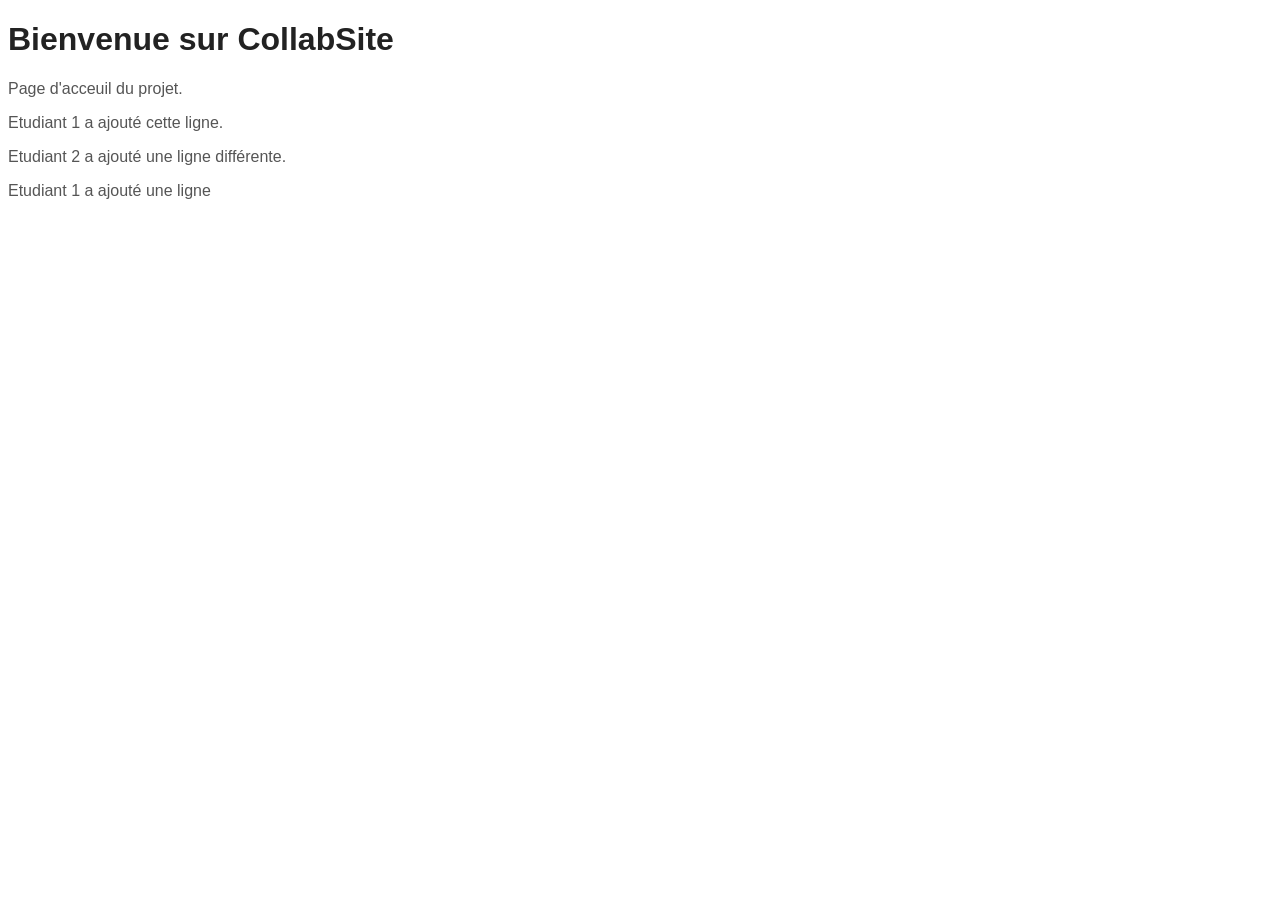
<file: index.html>
<!doctype html>
<html lang="fr">
  <head>
    <meta charset="UTF-8" />
    <meta name="viewport" content="width=device-width, initial-scale=1.0" />
    <title>CollabSite</title>
    <link rel="stylesheet" href="style.css" />
  </head>
  <body>
    <h1>Bienvenue sur CollabSite</h1>
    <p>Page d'acceuil du projet.</p>
    <p>Etudiant 1 a ajouté cette ligne.</p>
    <p>Etudiant 2 a ajouté une ligne différente.</p>
  </body>
</html>

    <p>Etudiant 1 a ajouté une ligne</p>
</body>
</html>
</file>
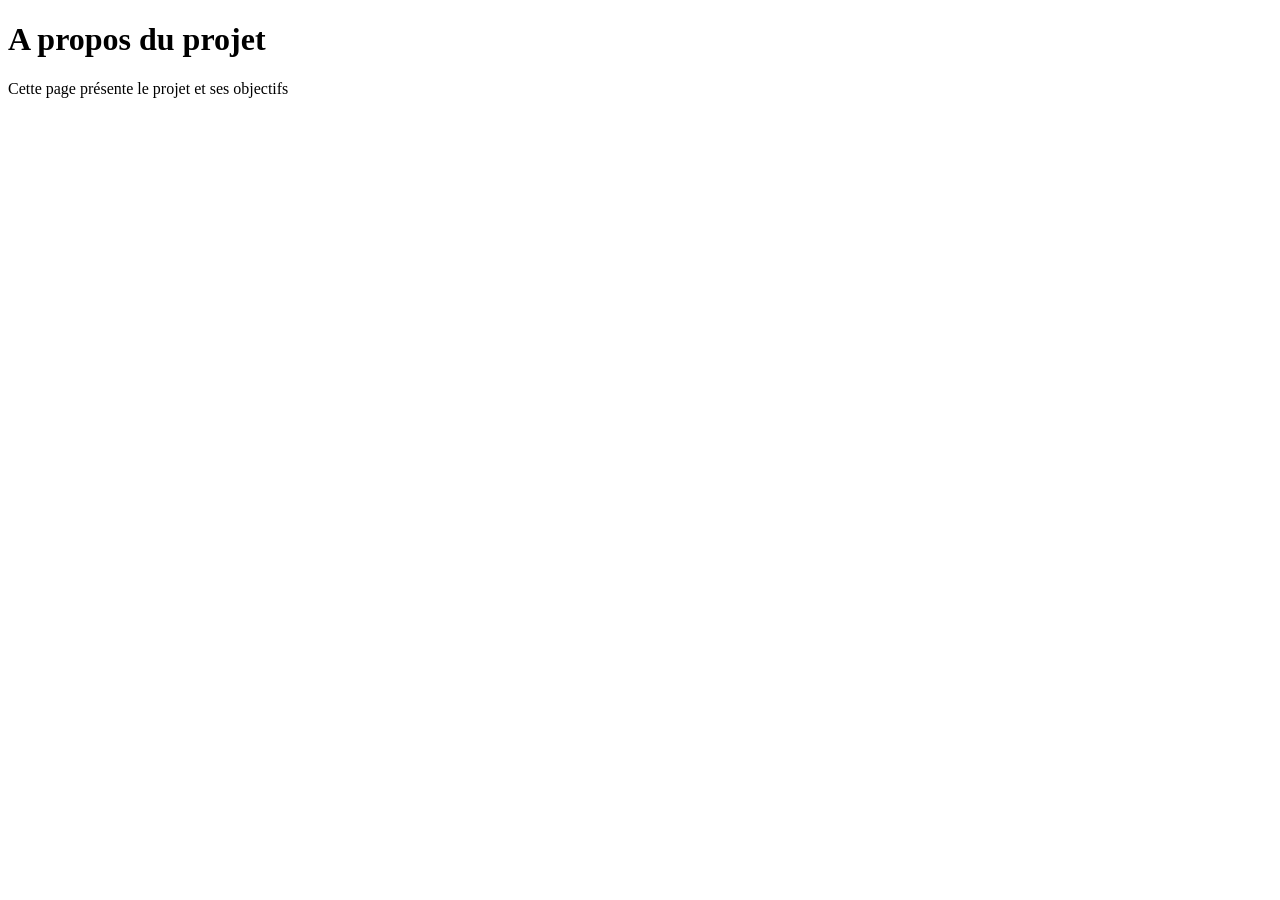
<file: about.html>
<!DOCTYPE html>
<html lang="fr">
<head>
    <meta charset="UTF-8">
    <meta name="viewport" content="width=device-width, initial-scale=1.0">
    <title>a propos </title>
</head>
<body>
    <h1> A propos du projet</h1>
    <p>Cette page présente le projet et ses objectifs</p>
</body>
</html>
</file>
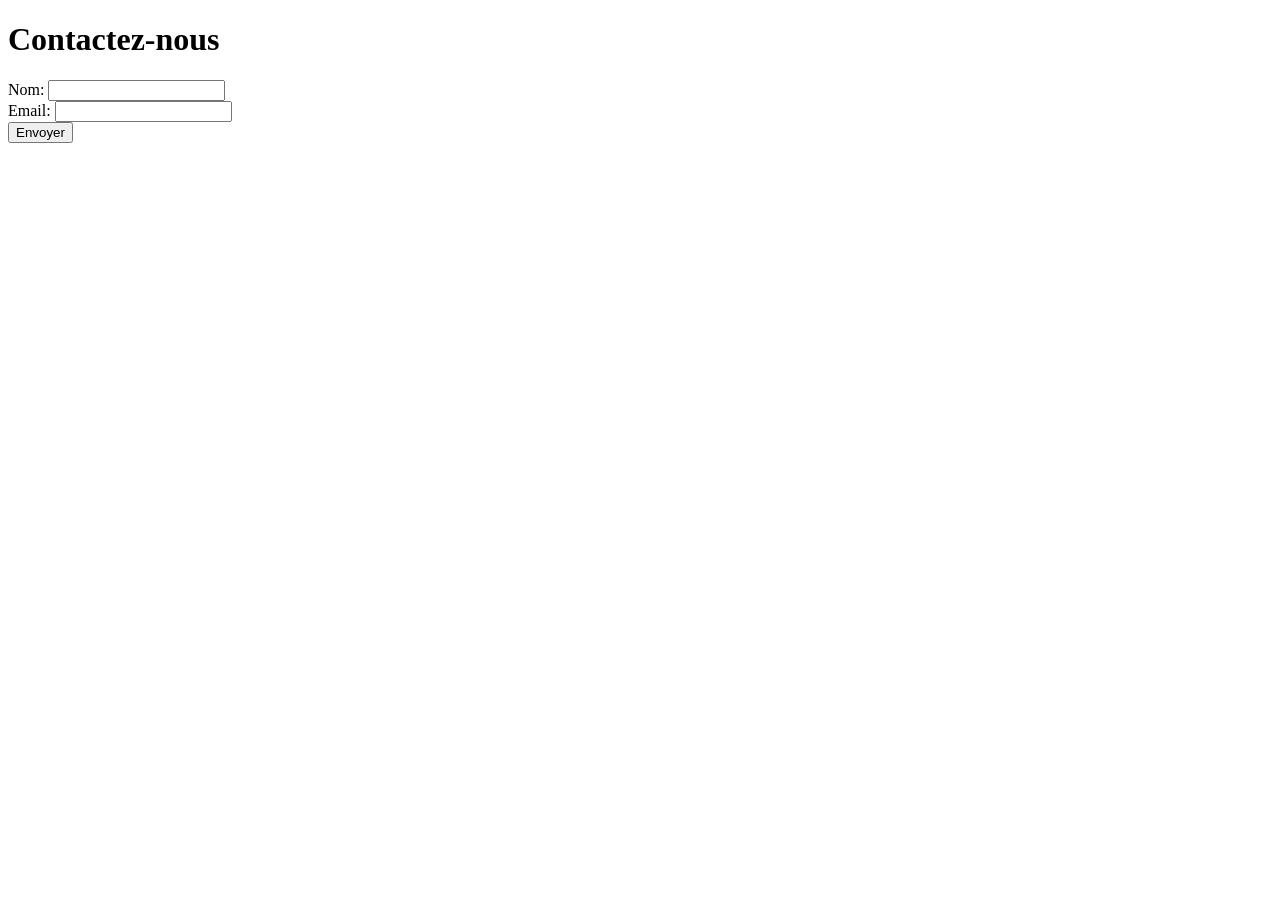
<file: contact.html>
<!DOCTYPE html>
<html lang="fr">
<head>
    <meta charset="UTF-8">
    <meta name="viewport" content="width=device-width, initial-scale=1.0">
    <title>Contact</title>
</head>
<body>
    <h1>Contactez-nous</h1>
    <form>
        <label for="name">Nom:</label>
        <input type="text" id="name" name="name"><br>
        <label for="email">Email:</label>
        <input type="email" id="email" name="email"><br>
        <input type="submit" value="Envoyer">
    </form>
</body>
</html>
</file>
<file: style.css>
body{
    font-family:Arial, Helvetica, sans-serif;
    background-color: #fff;
}
h1{
    color: #222;
}
p{
    color: #555;
}
</file>
